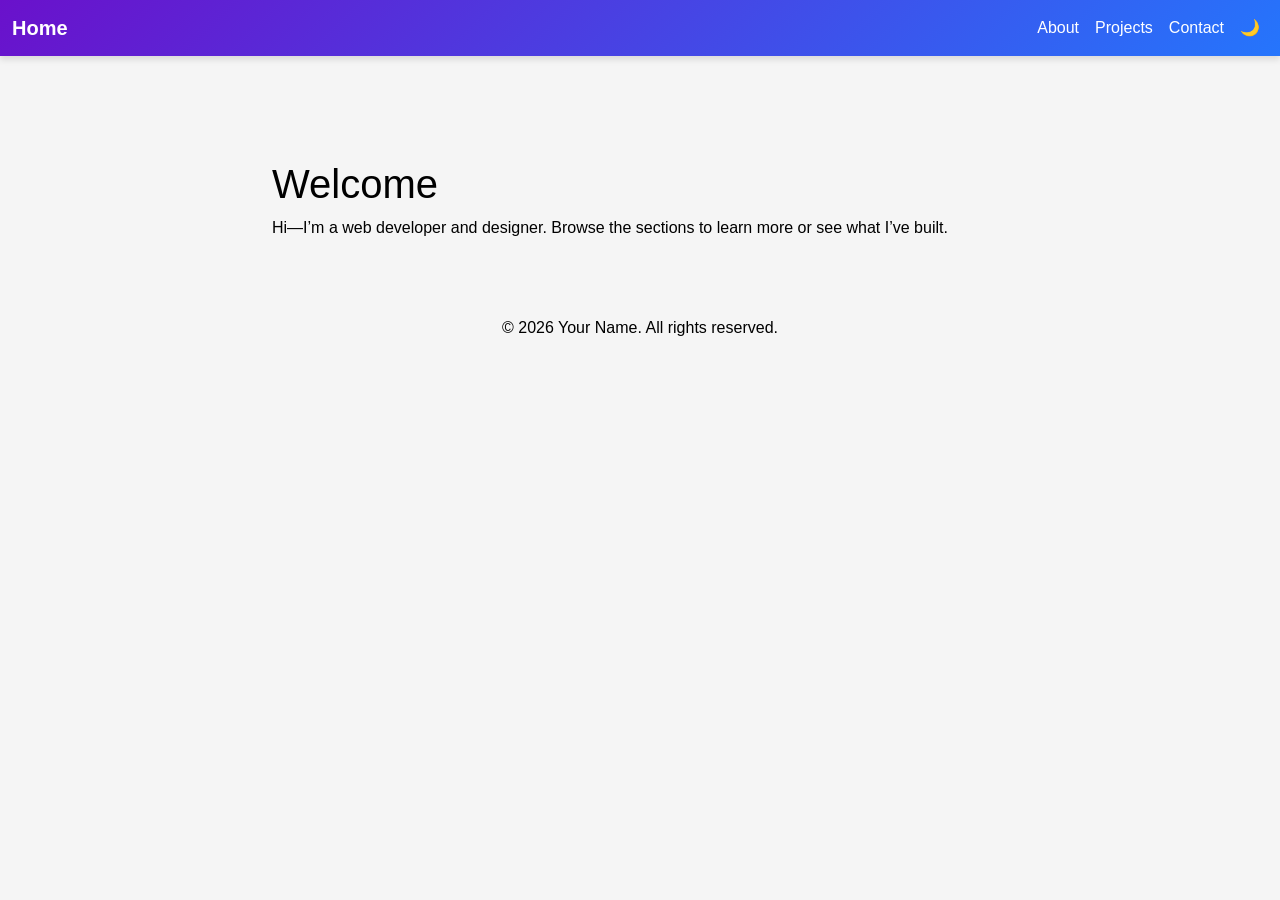
<file: index.html>
<!doctype html>
<html lang="en">
  <head>
    <meta charset="UTF-8" />
    <meta name="viewport" content="width=device-width, initial-scale=1.0" />
    <title>My Portfolio</title>
    <link rel="stylesheet" href="../assets/css/styles.css" />
  </head>
  <body>
    <nav
      class="navbar navbar-expand-lg navbar-dark fixed-top"
      style="background: var(--gradient-bg)"
    >
      <div class="container-fluid">
        <a class="navbar-brand" href="index.html">Home</a>
        <button
          class="navbar-toggler"
          type="button"
          data-bs-toggle="collapse"
          data-bs-target="#navbarNav"
          aria-controls="navbarNav"
          aria-expanded="false"
          aria-label="Toggle navigation"
        >
          <span class="navbar-toggler-icon"></span>
        </button>
        <div class="collapse navbar-collapse" id="navbarNav">
          <ul class="navbar-nav ms-auto">
            <li class="nav-item">
              <a class="nav-link" href="templates/about.html">About</a>
            </li>
            <li class="nav-item">
              <a class="nav-link" href="templates/projects.html">Projects</a>
            </li>
            <li class="nav-item">
              <a class="nav-link" href="templates/contact.html">Contact</a>
            </li>
            <li class="nav-item">
              <button id="darkModeToggle" class="btn btn-link nav-link">
                🌙
              </button>
            </li>
          </ul>
        </div>
      </div>
    </nav>
    <section id="home" class="pt-5 mt-5 fade-in" data-anim>
      <div class="container">
        <h1>Welcome</h1>
        <p>
          Hi—I&rsquo;m a web developer and designer. Browse the sections to
          learn more or see what I&rsquo;ve built.
        </p>
      </div>
    </section>
    <footer>
      <p>&copy; 2026 Your Name. All rights reserved.</p>
    </footer>
    <script>
      // dark mode retained
      const btn = document.getElementById("darkModeToggle");
      btn.addEventListener("click", () => {
        document.body.classList.toggle("dark");
        btn.textContent = document.body.classList.contains("dark")
          ? "☀️"
          : "🌙";
      });
      // intersection observer for fade-in
      const observer = new IntersectionObserver(
        (entries) => {
          entries.forEach((e) => {
            if (e.isIntersecting) {
              e.target.classList.add("fade-in");
              observer.unobserve(e.target);
            }
          });
        },
        { threshold: 0.1 },
      );
      document
        .querySelectorAll("[data-anim], .fade-in")
        .forEach((el) => observer.observe(el));
    </script>
    <!-- Bootstrap JS bundle -->
    <script
      src="https://cdn.jsdelivr.net/npm/bootstrap@5.3.2/dist/js/bootstrap.bundle.min.js"
      integrity="sha384-ho+j7jyWK8fNQe+A12hV0n6D+HbzMCe3z+v6B2y5YTrEJ4Delmjf4lkfivB0BI0T"
      crossorigin="anonymous"
    ></script>
  </body>
</html>
</file>
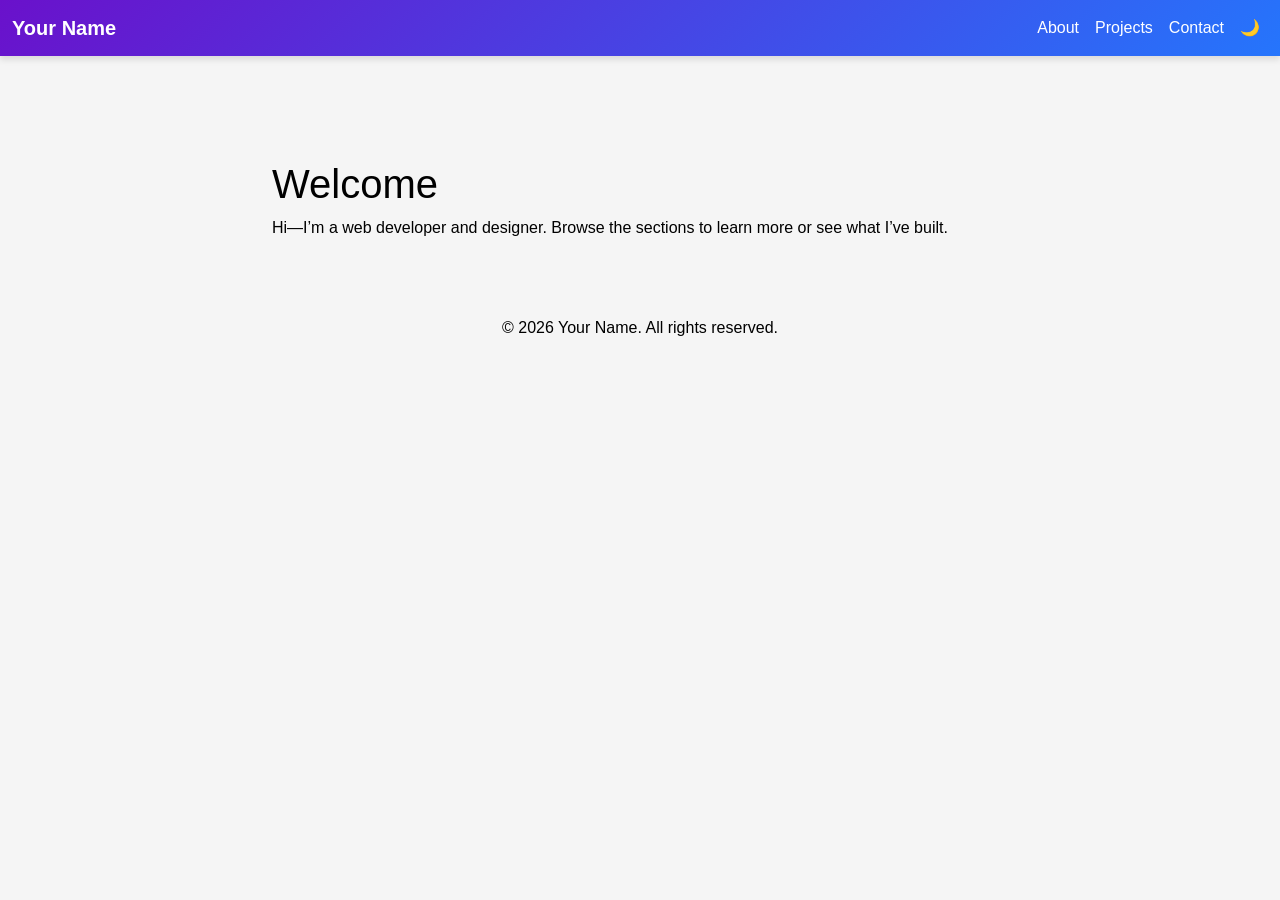
<file: templates/index.html>
<!doctype html>
<html lang="en">
  <head>
    <meta charset="UTF-8" />
    <meta name="viewport" content="width=device-width, initial-scale=1.0" />
    <title>My Portfolio</title>
    <link rel="stylesheet" href="../assets/css/styles.css" />
  </head>
  <body>
    <nav
      class="navbar navbar-expand-lg navbar-dark fixed-top"
      style="background: var(--gradient-bg)"
    >
      <div class="container-fluid">
        <a class="navbar-brand" href="index.html">Your Name</a>
        <button
          class="navbar-toggler"
          type="button"
          data-bs-toggle="collapse"
          data-bs-target="#navbarNav"
          aria-controls="navbarNav"
          aria-expanded="false"
          aria-label="Toggle navigation"
        >
          <span class="navbar-toggler-icon"></span>
        </button>
        <div class="collapse navbar-collapse" id="navbarNav">
          <ul class="navbar-nav ms-auto">
            <li class="nav-item">
              <a class="nav-link" href="about.html">About</a>
            </li>
            <li class="nav-item">
              <a class="nav-link" href="projects.html">Projects</a>
            </li>
            <li class="nav-item">
              <a class="nav-link" href="contact.html">Contact</a>
            </li>
            <li class="nav-item">
              <button id="darkModeToggle" class="btn btn-link nav-link">
                🌙
              </button>
            </li>
          </ul>
        </div>
      </div>
    </nav>
    <section id="home" class="pt-5 mt-5 fade-in" data-anim>
      <div class="container">
        <h1>Welcome</h1>
        <p>
          Hi—I&rsquo;m a web developer and designer. Browse the sections to
          learn more or see what I&rsquo;ve built.
        </p>
      </div>
    </section>
    <footer>
      <p>&copy; 2026 Your Name. All rights reserved.</p>
    </footer>
    <script>
      // dark mode retained
      const btn = document.getElementById("darkModeToggle");
      btn.addEventListener("click", () => {
        document.body.classList.toggle("dark");
        btn.textContent = document.body.classList.contains("dark")
          ? "☀️"
          : "🌙";
      });
      // intersection observer for fade-in
      const observer = new IntersectionObserver(
        (entries) => {
          entries.forEach((e) => {
            if (e.isIntersecting) {
              e.target.classList.add("fade-in");
              observer.unobserve(e.target);
            }
          });
        },
        { threshold: 0.1 },
      );
      document
        .querySelectorAll("[data-anim], .fade-in")
        .forEach((el) => observer.observe(el));
    </script>
    <!-- Bootstrap JS bundle -->
    <script
      src="https://cdn.jsdelivr.net/npm/bootstrap@5.3.2/dist/js/bootstrap.bundle.min.js"
      integrity="sha384-ho+j7jyWK8fNQe+A12hV0n6D+HbzMCe3z+v6B2y5YTrEJ4Delmjf4lkfivB0BI0T"
      crossorigin="anonymous"
    ></script>
  </body>
</html>
</file>
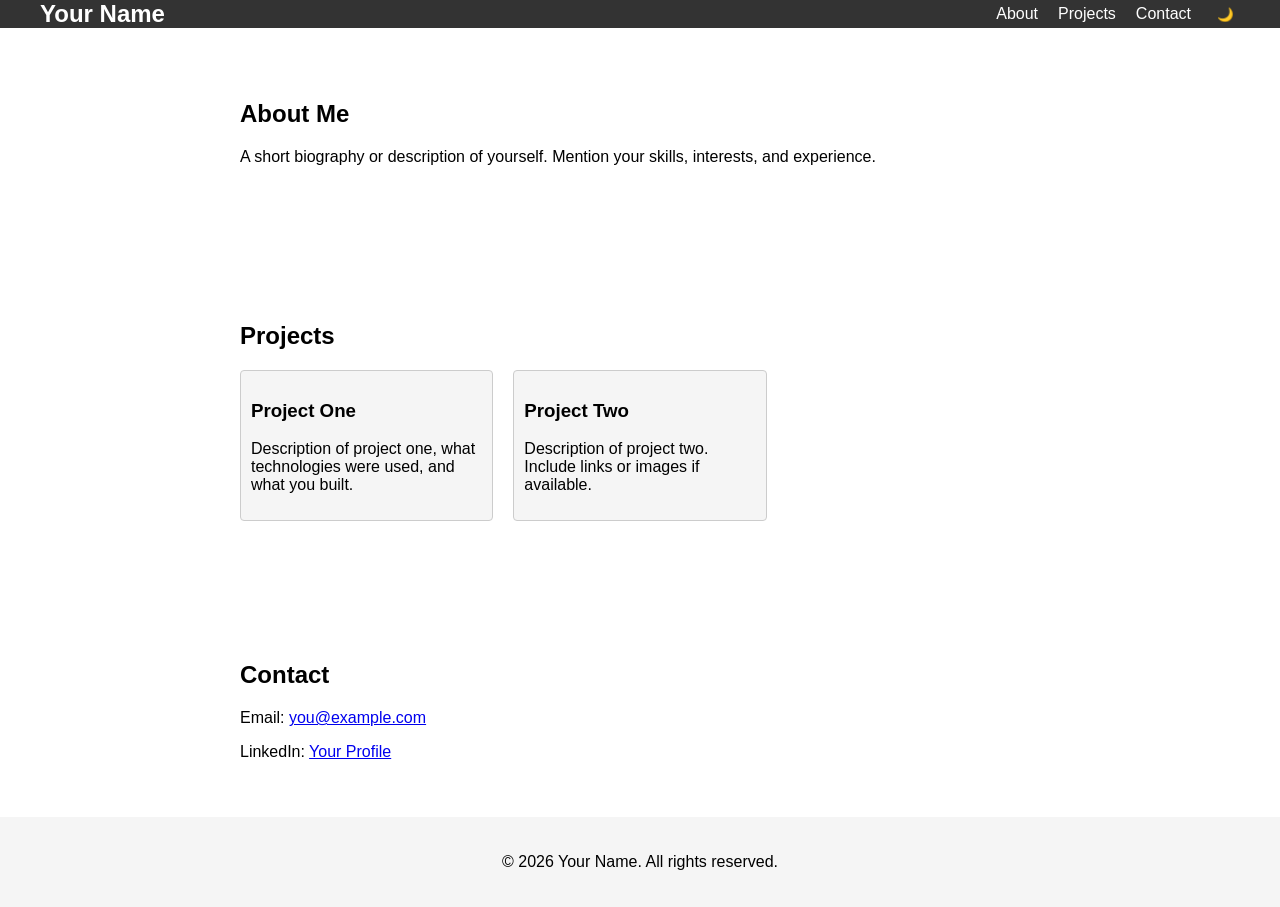
<file: portfolio.html>
<!DOCTYPE html>
<html lang="en">
<head>
    <meta charset="UTF-8">
    <meta name="viewport" content="width=device-width, initial-scale=1.0">
    <title>My Portfolio</title>
    <style>
        :root {
            --primary-bg: #333;
            --primary-color: #fff;
            --secondary-bg: #f5f5f5;
            --accent: #007acc;
        }
        body {
            font-family: Arial, sans-serif;
            margin: 0;
            padding: 0;
            scroll-behavior: smooth;
            transition: background 0.3s, color 0.3s;
        }
        body.dark {
            background: #121212;
            color: #e0e0e0;
        }
        header {
            background: var(--primary-bg);
            color: var(--primary-color);
            position: fixed;
            width: 100%;
            top: 0;
            z-index: 1000;
        }
        .container {
            max-width: 1200px;
            margin: auto;
            padding: 0 20px;
            display: flex;
            align-items: center;
            justify-content: space-between;
        }
        .logo {
            font-size: 1.5em;
            font-weight: bold;
        }
        nav ul {
            list-style: none;
            margin: 0;
            padding: 0;
            display: flex;
            align-items: center;
        }
        nav li {
            margin-left: 20px;
        }
        nav a {
            color: var(--primary-color);
            text-decoration: none;
            font-weight: 500;
            transition: color 0.2s;
        }
        nav a:hover {
            color: var(--accent);
        }
        .menu-toggle {
            display: none;
        }
        section {
            padding: 100px 20px 40px; /* account for fixed header */
            max-width: 800px;
            margin: auto;
        }
        h1, h2 {
            margin-top: 0;
        }
        .projects {
            display: grid;
            grid-template-columns: repeat(auto-fill,minmax(200px,1fr));
            gap: 20px;
        }
        .project {
            border: 1px solid #ccc;
            padding: 10px;
            border-radius: 4px;
            transition: transform 0.3s, box-shadow 0.3s;
            background: var(--secondary-bg);
        }
        .project:hover {
            transform: translateY(-5px) scale(1.02);
            box-shadow: 0 4px 8px rgba(0,0,0,0.1);
        }
        footer {
            background: var(--secondary-bg);
            text-align: center;
            padding: 20px;
        }
        @media (max-width: 768px) {
            nav ul {
                flex-direction: column;
                display: none;
                background: var(--primary-bg);
                position: absolute;
                top: 60px;
                right: 20px;
                padding: 10px;
                border-radius: 4px;
            }
            nav ul.show {
                display: flex;
            }
            .menu-toggle {
                display: block;
                cursor: pointer;
                padding: 20px 0;
                color: var(--primary-color);
            }
        }
    </style>
</head>
<body>
    <header>
        <div class="container">
            <div class="logo"><a href="index.html" style="color:inherit; text-decoration:none;">Your Name</a></div>
            <div class="menu-toggle">☰</div>
            <nav>
                <ul>
                    <li><a href="about.html">About</a></li>
                    <li><a href="projects.html">Projects</a></li>
                    <li><a href="contact.html">Contact</a></li>
                    <li><button id="darkModeToggle" style="background:none;border:none;color:inherit;cursor:pointer;">🌙</button></li>
                </ul>
            </nav>
        </div>
    </header>
    <section id="about">
        <h2>About Me</h2>
        <p>A short biography or description of yourself. Mention your skills, interests, and experience.</p>
    </section>
    <section id="projects">
        <h2>Projects</h2>
        <div class="projects">
            <div class="project">
                <h3>Project One</h3>
                <p>Description of project one, what technologies were used, and what you built.</p>
            </div>
            <div class="project">
                <h3>Project Two</h3>
                <p>Description of project two. Include links or images if available.</p>
            </div>
        </div>
    </section>
    <section id="contact">
        <h2>Contact</h2>
        <p>Email: <a href="mailto:you@example.com">you@example.com</a></p>
        <p>LinkedIn: <a href="https://www.linkedin.com/in/yourprofile" target="_blank">Your Profile</a></p>
    </section>
    <footer>
        <p>&copy; 2026 Your Name. All rights reserved.</p>
    </footer>
    <script>
        // mobile menu toggle
        document.querySelector('.menu-toggle').addEventListener('click', function() {
            document.querySelector('nav ul').classList.toggle('show');
        });

        // close menu when link clicked (mobile)
        document.querySelectorAll('nav a').forEach(function(link) {
            link.addEventListener('click', function() {
                document.querySelector('nav ul').classList.remove('show');
            });
        });

        // dark mode toggle
        const btn = document.getElementById('darkModeToggle');
        btn.addEventListener('click', () => {
            document.body.classList.toggle('dark');
            btn.textContent = document.body.classList.contains('dark') ? '☀️' : '🌙';
        });
    </script>
</body>
</html>
</file>
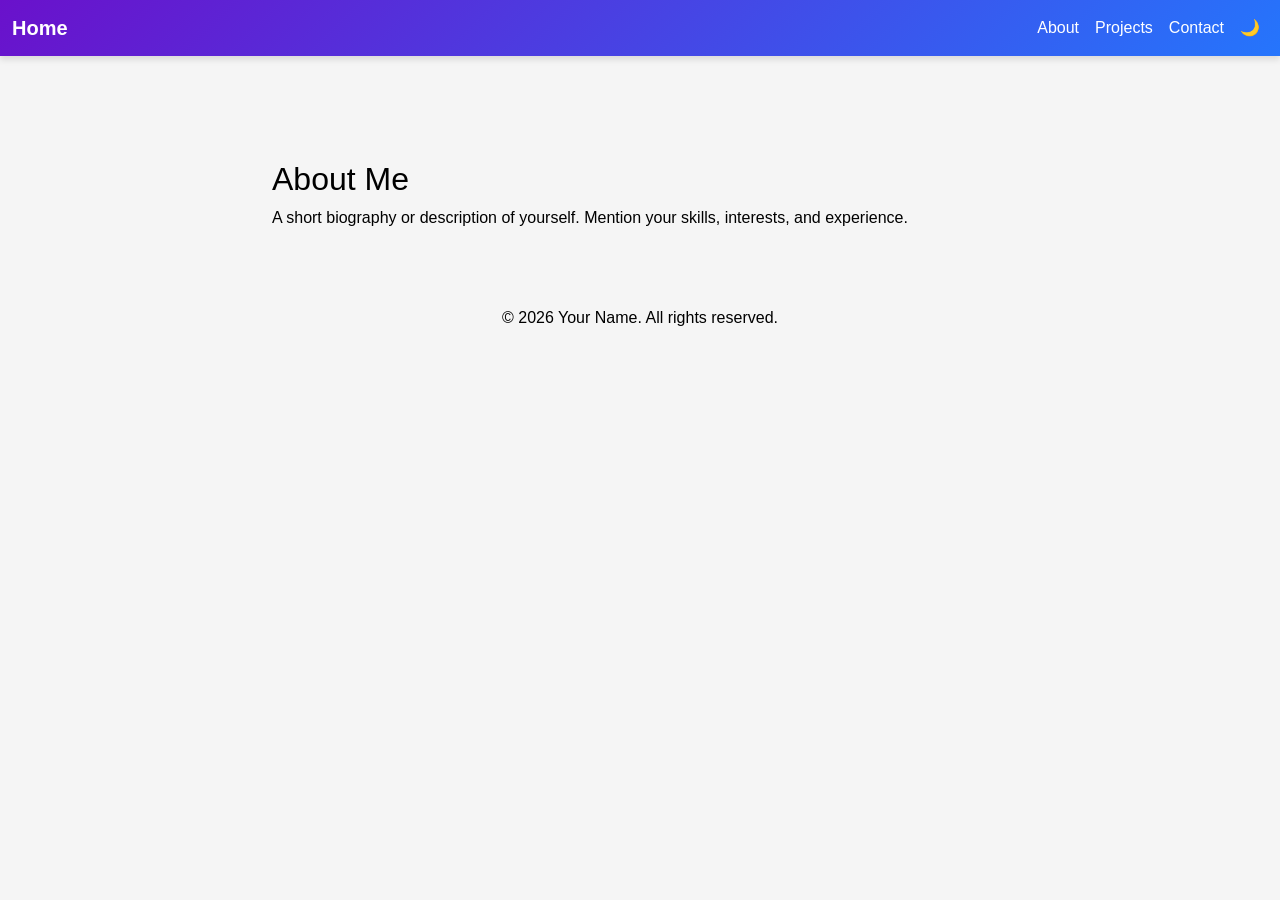
<file: templates/about.html>
<!doctype html>
<html lang="en">
  <head>
    <meta charset="UTF-8" />
    <meta name="viewport" content="width=device-width, initial-scale=1.0" />
    <title>About • My Portfolio</title>
    <link rel="stylesheet" href="../assets/css/styles.css" />
  </head>
  <body>
    <header>
      <nav
        class="navbar navbar-expand-lg navbar-dark fixed-top"
        style="background: var(--gradient-bg)"
      >
        <div class="container-fluid">
          <a class="navbar-brand" href="../index.html">Home</a>
          <button
            class="navbar-toggler"
            type="button"
            data-bs-toggle="collapse"
            data-bs-target="#navbarNav"
            aria-controls="navbarNav"
            aria-expanded="false"
            aria-label="Toggle navigation"
          >
            <span class="navbar-toggler-icon"></span>
          </button>
          <div class="collapse navbar-collapse" id="navbarNav">
            <ul class="navbar-nav ms-auto">
              <li class="nav-item">
                <a class="nav-link" href="about.html">About</a>
              </li>
              <li class="nav-item">
                <a class="nav-link" href="projects.html">Projects</a>
              </li>
              <li class="nav-item">
                <a class="nav-link" href="contact.html">Contact</a>
              </li>
              <li class="nav-item">
                <button id="darkModeToggle" class="btn btn-link nav-link">
                  🌙
                </button>
              </li>
            </ul>
          </div>
        </div>
      </nav>
    </header>
    <section id="about" class="pt-5 mt-5 fade-in" data-anim>
      <div class="container">
        <h2>About Me</h2>
        <p>
          A short biography or description of yourself. Mention your skills,
          interests, and experience.
        </p>
      </div>
    </section>
    <footer>
      <p>&copy; 2026 Your Name. All rights reserved.</p>
    </footer>
    <script>
      const btn = document.getElementById("darkModeToggle");
      btn.addEventListener("click", () => {
        document.body.classList.toggle("dark");
        btn.textContent = document.body.classList.contains("dark")
          ? "☀️"
          : "🌙";
      });
      // intersection observer for fade-in
      const observer = new IntersectionObserver(
        (entries) => {
          entries.forEach((e) => {
            if (e.isIntersecting) {
              e.target.classList.add("fade-in");
              observer.unobserve(e.target);
            }
          });
        },
        { threshold: 0.1 },
      );
      document
        .querySelectorAll("[data-anim]")
        .forEach((el) => observer.observe(el));
    </script>
    <script src="https://cdn.jsdelivr.net/npm/bootstrap@5.3.2/dist/js/bootstrap.bundle.min.js"></script>
  </body>
</html>
</file>
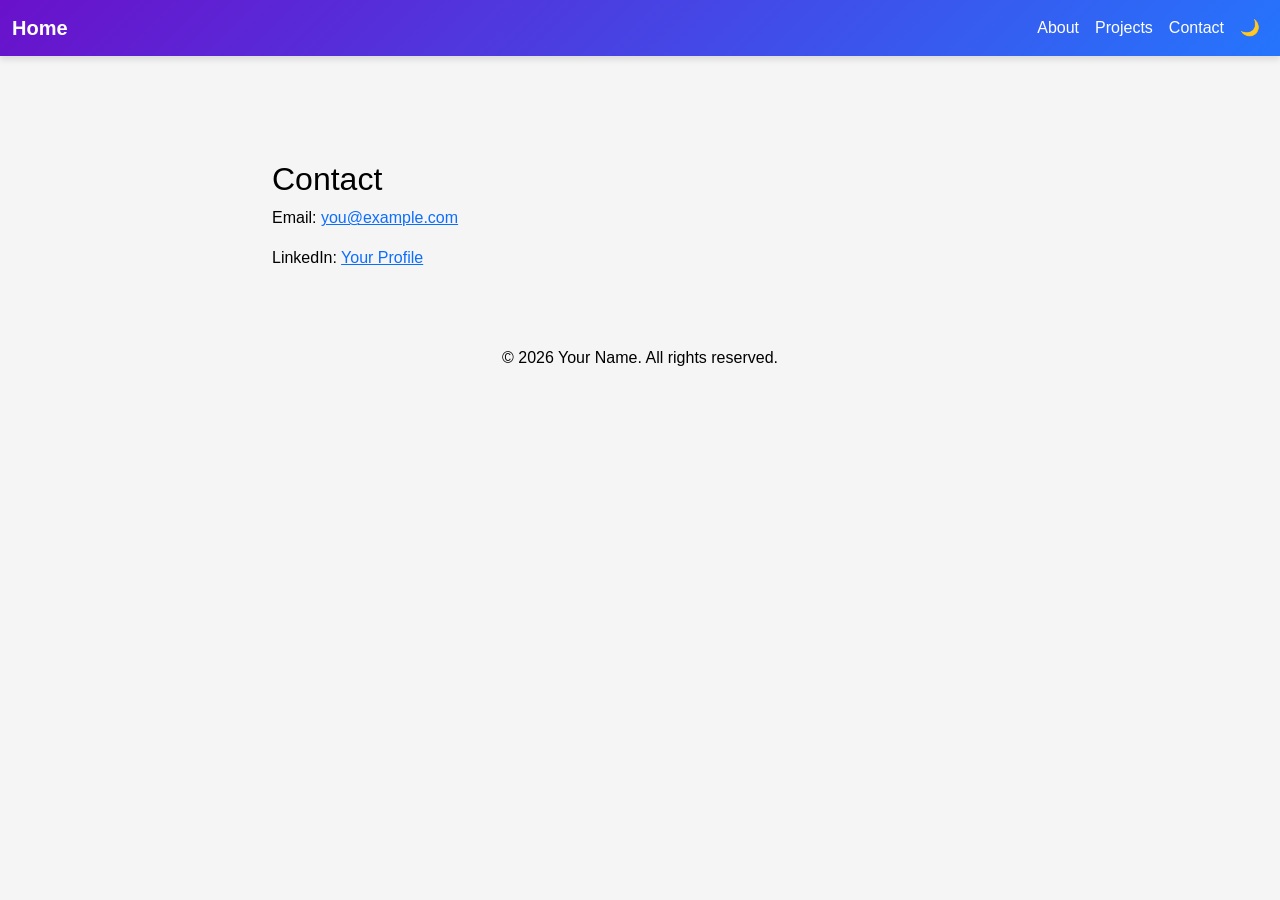
<file: templates/contact.html>
<!doctype html>
<html lang="en">
  <head>
    <meta charset="UTF-8" />
    <meta name="viewport" content="width=device-width, initial-scale=1.0" />
    <title>Contact • My Portfolio</title>
    <link rel="stylesheet" href="../assets/css/styles.css" />
  </head>
  <body>
    <nav
      class="navbar navbar-expand-lg navbar-dark fixed-top"
      style="background: var(--gradient-bg)"
    >
      <div class="container-fluid">
        <a class="navbar-brand" href="../index.html">Home</a>
        <button
          class="navbar-toggler"
          type="button"
          data-bs-toggle="collapse"
          data-bs-target="#navbarNav"
          aria-controls="navbarNav"
          aria-expanded="false"
          aria-label="Toggle navigation"
        >
          <span class="navbar-toggler-icon"></span>
        </button>
        <div class="collapse navbar-collapse" id="navbarNav">
          <ul class="navbar-nav ms-auto">
            <li class="nav-item">
              <a class="nav-link" href="about.html">About</a>
            </li>
            <li class="nav-item">
              <a class="nav-link" href="projects.html">Projects</a>
            </li>
            <li class="nav-item">
              <a class="nav-link" href="contact.html">Contact</a>
            </li>
            <li class="nav-item">
              <button id="darkModeToggle" class="btn btn-link nav-link">
                🌙
              </button>
            </li>
          </ul>
        </div>
      </div>
    </nav>

    <section id="contact" class="pt-5 mt-5" data-anim>
      <div class="container">
        <h2>Contact</h2>
        <p>Email: <a href="mailto:you@example.com">you@example.com</a></p>
        <p>
          LinkedIn:
          <a href="https://www.linkedin.com/in/yourprofile" target="_blank"
            >Your Profile</a
          >
        </p>
      </div>
    </section>

    <footer>
      <p>&copy; 2026 Your Name. All rights reserved.</p>
    </footer>

    <script>
      const btn = document.getElementById("darkModeToggle");
      if (btn)
        btn.addEventListener("click", () => {
          document.body.classList.toggle("dark");
          btn.textContent = document.body.classList.contains("dark")
            ? "☀️"
            : "🌙";
        });

      const observer = new IntersectionObserver(
        (entries) => {
          entries.forEach((e) => {
            if (e.isIntersecting) {
              e.target.classList.add("fade-in");
              observer.unobserve(e.target);
            }
          });
        },
        { threshold: 0.1 },
      );
      document
        .querySelectorAll("[data-anim], .fade-in")
        .forEach((el) => observer.observe(el));
    </script>

    <script src="https://cdn.jsdelivr.net/npm/bootstrap@5.3.2/dist/js/bootstrap.bundle.min.js"></script>
  </body>
</html>
</file>
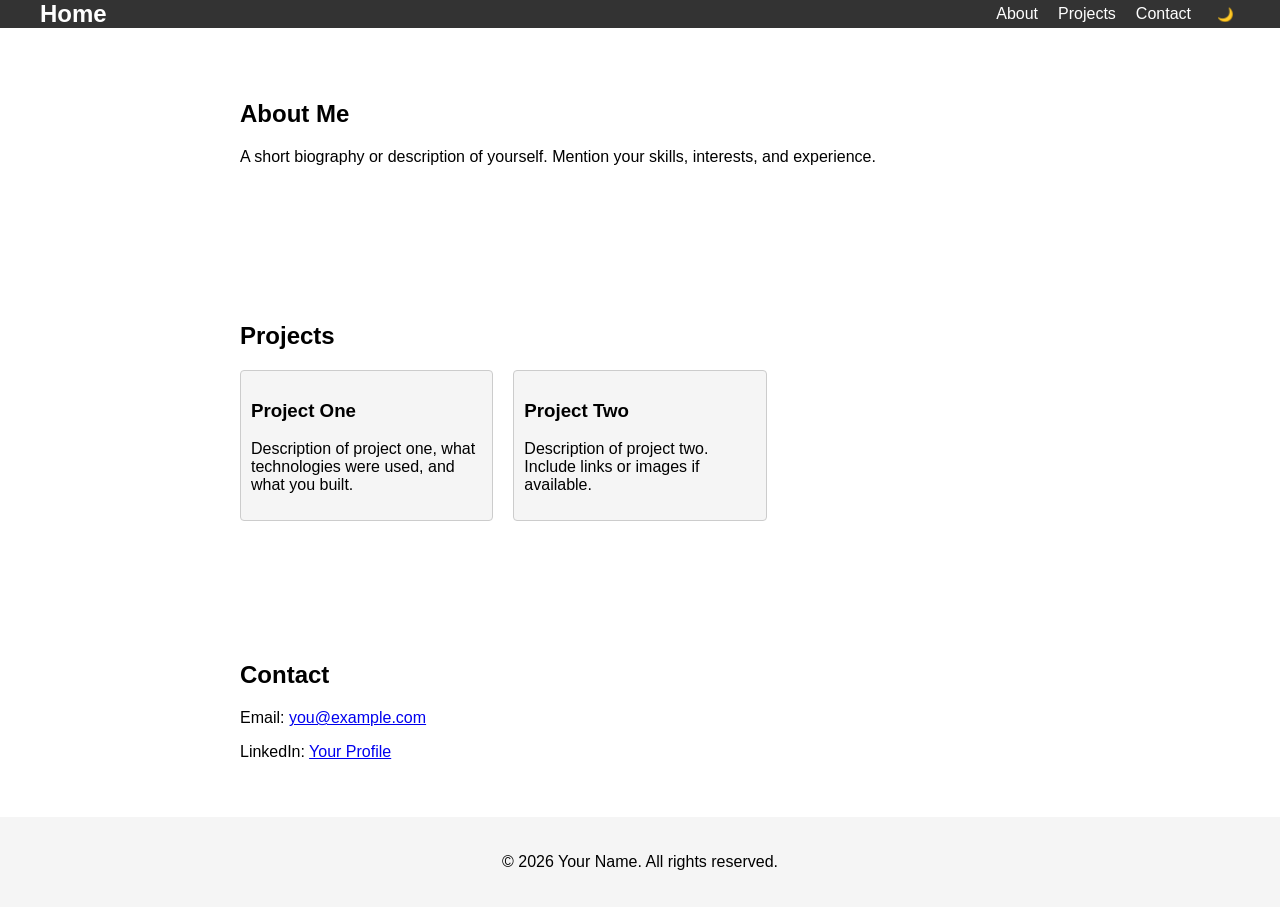
<file: templates/portfolio.html>
<!doctype html>
<html lang="en">
  <head>
    <meta charset="UTF-8" />
    <meta name="viewport" content="width=device-width, initial-scale=1.0" />
    <title>My Portfolio</title>
    <style>
      :root {
        --primary-bg: #333;
        --primary-color: #fff;
        --secondary-bg: #f5f5f5;
        --accent: #007acc;
      }
      body {
        font-family: Arial, sans-serif;
        margin: 0;
        padding: 0;
        scroll-behavior: smooth;
        transition:
          background 0.3s,
          color 0.3s;
      }
      body.dark {
        background: #121212;
        color: #e0e0e0;
      }
      header {
        background: var(--primary-bg);
        color: var(--primary-color);
        position: fixed;
        width: 100%;
        top: 0;
        z-index: 1000;
      }
      .container {
        max-width: 1200px;
        margin: auto;
        padding: 0 20px;
        display: flex;
        align-items: center;
        justify-content: space-between;
      }
      .logo {
        font-size: 1.5em;
        font-weight: bold;
      }
      nav ul {
        list-style: none;
        margin: 0;
        padding: 0;
        display: flex;
        align-items: center;
      }
      nav li {
        margin-left: 20px;
      }
      nav a {
        color: var(--primary-color);
        text-decoration: none;
        font-weight: 500;
        transition: color 0.2s;
      }
      nav a:hover {
        color: var(--accent);
      }
      .menu-toggle {
        display: none;
      }
      section {
        padding: 100px 20px 40px; /* account for fixed header */
        max-width: 800px;
        margin: auto;
      }
      h1,
      h2 {
        margin-top: 0;
      }
      .projects {
        display: grid;
        grid-template-columns: repeat(auto-fill, minmax(200px, 1fr));
        gap: 20px;
      }
      .project {
        border: 1px solid #ccc;
        padding: 10px;
        border-radius: 4px;
        transition:
          transform 0.3s,
          box-shadow 0.3s;
        background: var(--secondary-bg);
      }
      .project:hover {
        transform: translateY(-5px) scale(1.02);
        box-shadow: 0 4px 8px rgba(0, 0, 0, 0.1);
      }
      footer {
        background: var(--secondary-bg);
        text-align: center;
        padding: 20px;
      }
      @media (max-width: 768px) {
        nav ul {
          flex-direction: column;
          display: none;
          background: var(--primary-bg);
          position: absolute;
          top: 60px;
          right: 20px;
          padding: 10px;
          border-radius: 4px;
        }
        nav ul.show {
          display: flex;
        }
        .menu-toggle {
          display: block;
          cursor: pointer;
          padding: 20px 0;
          color: var(--primary-color);
        }
      }
    </style>
  </head>
  <body>
    <header>
      <div class="container">
        <div class="logo">
          <a href="../index.html" style="color: inherit; text-decoration: none"
            >Home</a
          >
        </div>
        <div class="menu-toggle">☰</div>
        <nav>
          <ul>
            <li><a href="about.html">About</a></li>
            <li><a href="projects.html">Projects</a></li>
            <li><a href="contact.html">Contact</a></li>
            <li>
              <button
                id="darkModeToggle"
                style="
                  background: none;
                  border: none;
                  color: inherit;
                  cursor: pointer;
                "
              >
                🌙
              </button>
            </li>
          </ul>
        </nav>
      </div>
    </header>
    <section id="about">
      <h2>About Me</h2>
      <p>
        A short biography or description of yourself. Mention your skills,
        interests, and experience.
      </p>
    </section>
    <section id="projects">
      <h2>Projects</h2>
      <div class="projects">
        <div class="project">
          <h3>Project One</h3>
          <p>
            Description of project one, what technologies were used, and what
            you built.
          </p>
        </div>
        <div class="project">
          <h3>Project Two</h3>
          <p>
            Description of project two. Include links or images if available.
          </p>
        </div>
      </div>
    </section>
    <section id="contact">
      <h2>Contact</h2>
      <p>Email: <a href="mailto:you@example.com">you@example.com</a></p>
      <p>
        LinkedIn:
        <a href="https://www.linkedin.com/in/yourprofile" target="_blank"
          >Your Profile</a
        >
      </p>
    </section>
    <footer>
      <p>&copy; 2026 Your Name. All rights reserved.</p>
    </footer>
    <script>
      // mobile menu toggle
      document
        .querySelector(".menu-toggle")
        .addEventListener("click", function () {
          document.querySelector("nav ul").classList.toggle("show");
        });

      // close menu when link clicked (mobile)
      document.querySelectorAll("nav a").forEach(function (link) {
        link.addEventListener("click", function () {
          document.querySelector("nav ul").classList.remove("show");
        });
      });

      // dark mode toggle
      const btn = document.getElementById("darkModeToggle");
      btn.addEventListener("click", () => {
        document.body.classList.toggle("dark");
        btn.textContent = document.body.classList.contains("dark")
          ? "☀️"
          : "🌙";
      });
    </script>
  </body>
</html>
</file>
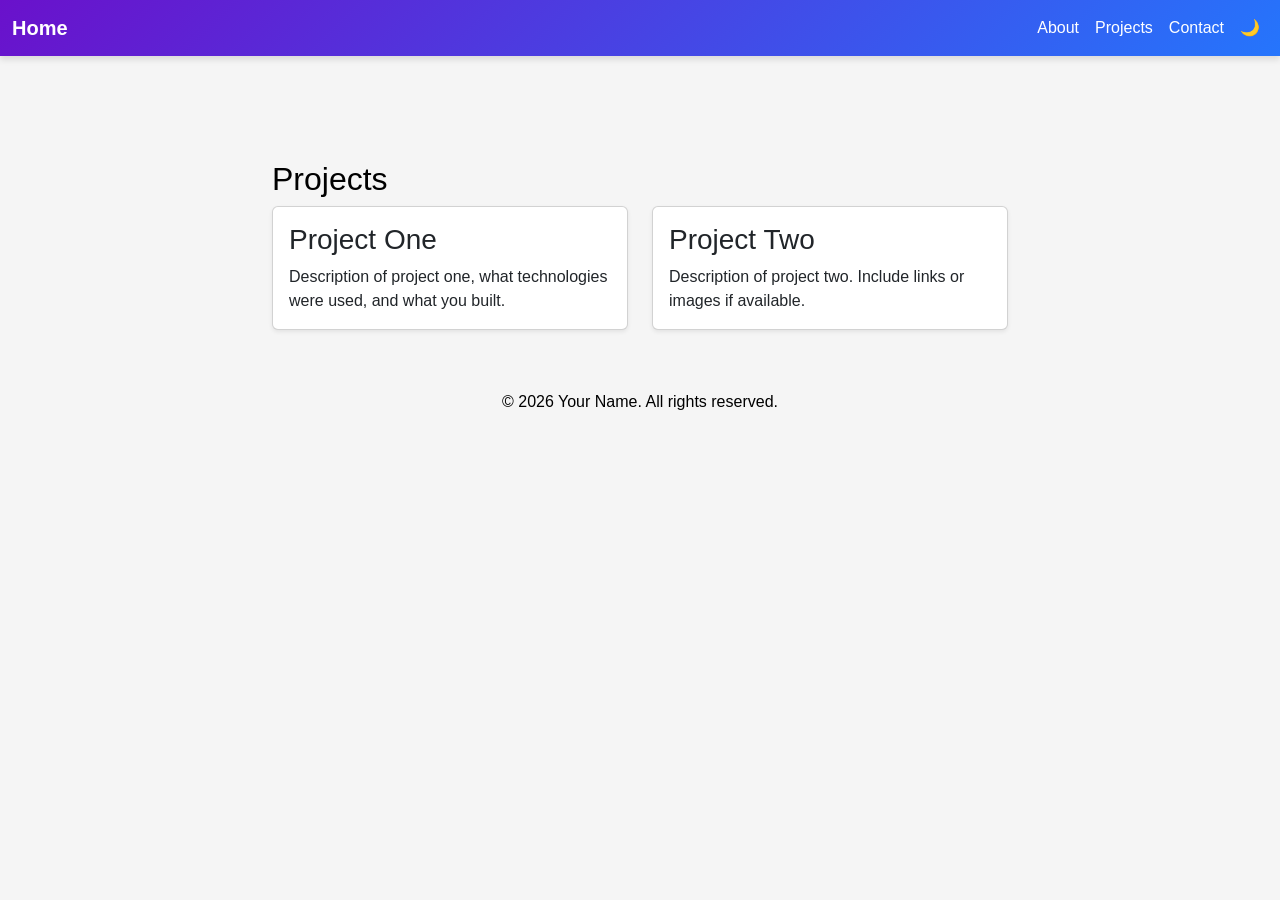
<file: templates/projects.html>
<!doctype html>
<html lang="en">
  <head>
    <meta charset="UTF-8" />
    <meta name="viewport" content="width=device-width, initial-scale=1.0" />
    <title>Projects • My Portfolio</title>
    <link rel="stylesheet" href="../assets/css/styles.css" />
  </head>
  <body>
    <header>
      <nav
        class="navbar navbar-expand-lg navbar-dark fixed-top"
        style="background: var(--gradient-bg)"
      >
        <div class="container-fluid">
          <a class="navbar-brand" href="../index.html">Home</a>
          <button
            class="navbar-toggler"
            type="button"
            data-bs-toggle="collapse"
            data-bs-target="#navbarNav"
            aria-controls="navbarNav"
            aria-expanded="false"
            aria-label="Toggle navigation"
          >
            <span class="navbar-toggler-icon"></span>
          </button>
          <div class="collapse navbar-collapse" id="navbarNav">
            <ul class="navbar-nav ms-auto">
              <li class="nav-item">
                <a class="nav-link" href="about.html">About</a>
              </li>
              <li class="nav-item">
                <a class="nav-link" href="projects.html">Projects</a>
              </li>
              <li class="nav-item">
                <a class="nav-link" href="contact.html">Contact</a>
              </li>
              <li class="nav-item">
                <button id="darkModeToggle" class="btn btn-link nav-link">
                  🌙
                </button>
              </li>
            </ul>
          </div>
        </div>
      </nav>
    </header>
    <section id="projects" class="pt-5 mt-5" data-anim>
      <div class="container">
        <h2>Projects</h2>
        <div class="row gy-4">
          <div class="col-md-6 fade-in">
            <div class="card h-100 shadow-sm">
              <div class="card-body">
                <h3 class="card-title">Project One</h3>
                <p class="card-text">
                  Description of project one, what technologies were used, and
                  what you built.
                </p>
              </div>
            </div>
          </div>
          <div class="col-md-6 fade-in">
            <div class="card h-100 shadow-sm">
              <div class="card-body">
                <h3 class="card-title">Project Two</h3>
                <p class="card-text">
                  Description of project two. Include links or images if
                  available.
                </p>
              </div>
            </div>
          </div>
        </div>
      </div>
    </section>
    <footer>
      <p>&copy; 2026 Your Name. All rights reserved.</p>
    </footer>
    <script>
      const btn = document.getElementById("darkModeToggle");
      btn.addEventListener("click", () => {
        document.body.classList.toggle("dark");
        btn.textContent = document.body.classList.contains("dark")
          ? "☀️"
          : "🌙";
      });
      const observer = new IntersectionObserver(
        (entries) => {
          entries.forEach((e) => {
            if (e.isIntersecting) {
              e.target.classList.add("fade-in");
              observer.unobserve(e.target);
            }
          });
        },
        { threshold: 0.1 },
      );
      document
        .querySelectorAll("[data-anim], .fade-in")
        .forEach((el) => observer.observe(el));
    </script>
    <script src="https://cdn.jsdelivr.net/npm/bootstrap@5.3.2/dist/js/bootstrap.bundle.min.js"></script>
  </body>
</html>
</file>
<file: assets/css/styles.css>
@import url('https://cdn.jsdelivr.net/npm/bootstrap@5.3.2/dist/css/bootstrap.min.css');

:root {
    /* light theme variables */
    --primary-bg: #333;
    --primary-color: #fff;
    --secondary-bg: #f5f5f5;
    --accent: #007acc;
    --text-color: #000;
    --footer-bg: #f5f5f5;
    --gradient-bg: linear-gradient(135deg, #6a11cb, #2575fc);
}

body {
    font-family: Arial, sans-serif;
    margin: 0;
    padding: 0;
    scroll-behavior: smooth;
    transition: background 0.3s, color 0.3s;
    background: var(--secondary-bg);
    color: var(--text-color);
    padding-top: 64px; /* space for fixed navbar */
}

body.dark {
    --primary-bg: #222;
    --primary-color: #e0e0e0;
    --secondary-bg: #151515;
    --accent: #3399ff;
    --text-color: #ddd;
    --footer-bg: #1e1e1e;
    background: var(--secondary-bg);
    color: var(--text-color);
}

/* Navbar visuals */
.navbar {
    background: var(--gradient-bg) !important;
    box-shadow: 0 4px 6px rgba(0,0,0,0.1);
}
.navbar .navbar-brand {
    color: var(--primary-color) !important;
    font-weight: 600;
}
.navbar .nav-link {
    color: var(--primary-color) !important;
    transition: color 0.2s;
    position: relative;
}
.navbar .nav-link::after {
    content: '';
    position: absolute;
    left: 0;
    bottom: -6px;
    width: 0;
    height: 3px;
    background: var(--accent);
    transition: width 0.3s;
}
.navbar .nav-link:hover::after { width: 100%; }
.navbar .nav-link:hover { color: var(--accent) !important; }
.navbar .btn-link { color: var(--primary-color) !important; }

section {
    padding: 100px 20px 40px;
    max-width: 800px;
    margin: auto;
}

.fade-in {
    opacity: 0;
    transform: translateY(20px);
    animation: fadeIn 0.8s forwards;
}
@keyframes fadeIn {
    to { opacity: 1; transform: translateY(0); }
}

h1, h2 { margin-top: 0; }

.projects {
    display: grid;
    grid-template-columns: repeat(auto-fill,minmax(200px,1fr));
    gap: 20px;
}
.project {
    border: 1px solid #ccc;
    padding: 10px;
    border-radius: 4px;
    transition: transform 0.3s, box-shadow 0.3s;
    background: var(--secondary-bg);
}
.project:hover {
    transform: translateY(-5px) scale(1.02);
    box-shadow: 0 4px 8px rgba(0,0,0,0.1);
}

footer {
    background: var(--footer-bg);
    text-align: center;
    padding: 20px;
}
</file>
